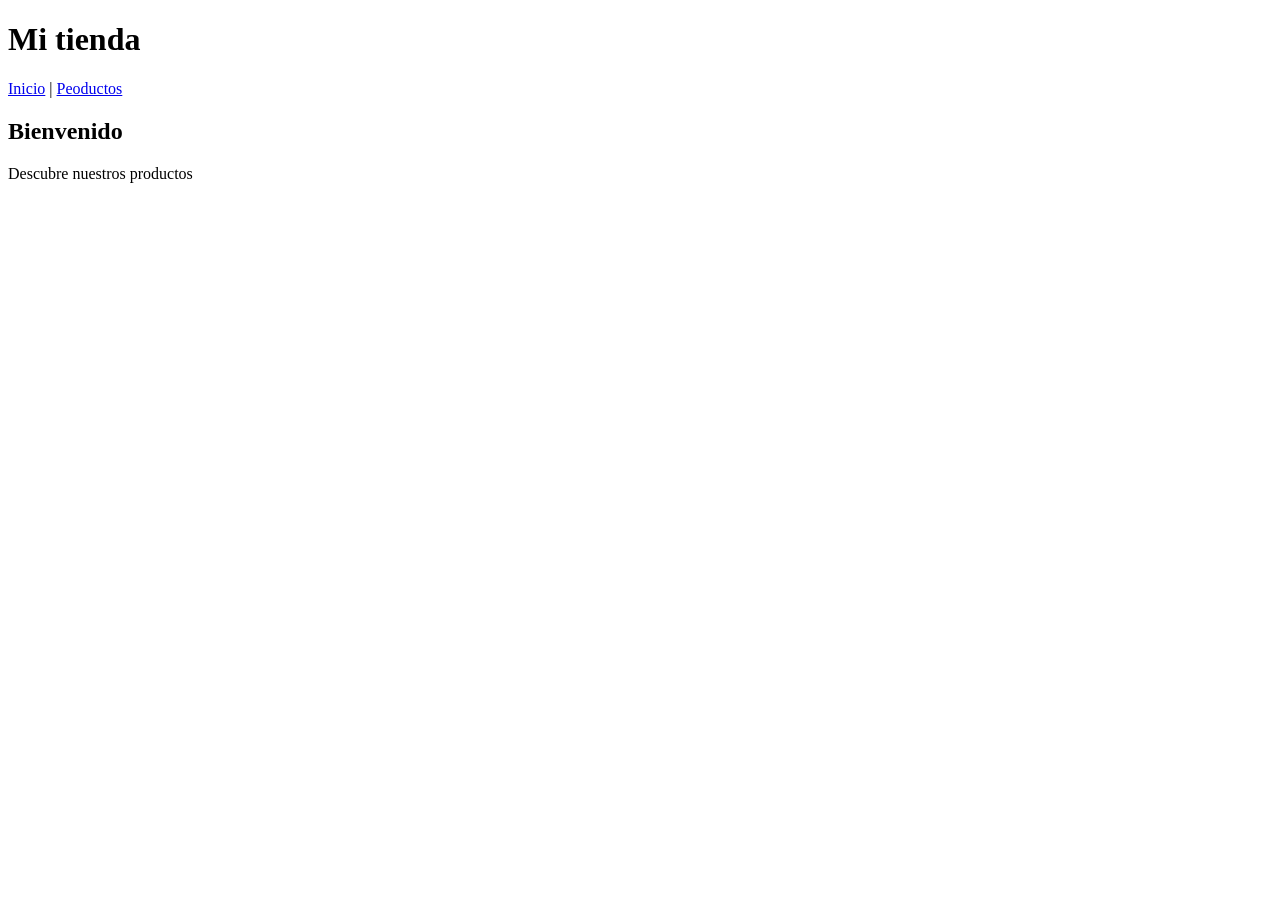
<file: index.html>
<!doctype html>
<html lang="es">
  <head>
    <meta charset="UTF-8" />
    <meta name="viewport" content="width=device-width, initial-scale=1.0" />
    <title>Inicio</title>
  </head>
  <body>
    <header>
      <h1>Mi tienda</h1>
      <nav><a href="#">Inicio</a> | <a href="#">Peoductos</a></nav>
    </header>
    <main>
      <h2>Bienvenido</h2>
      <p>Descubre nuestros productos</p>
    </main>
  </body>
</html>
</file>
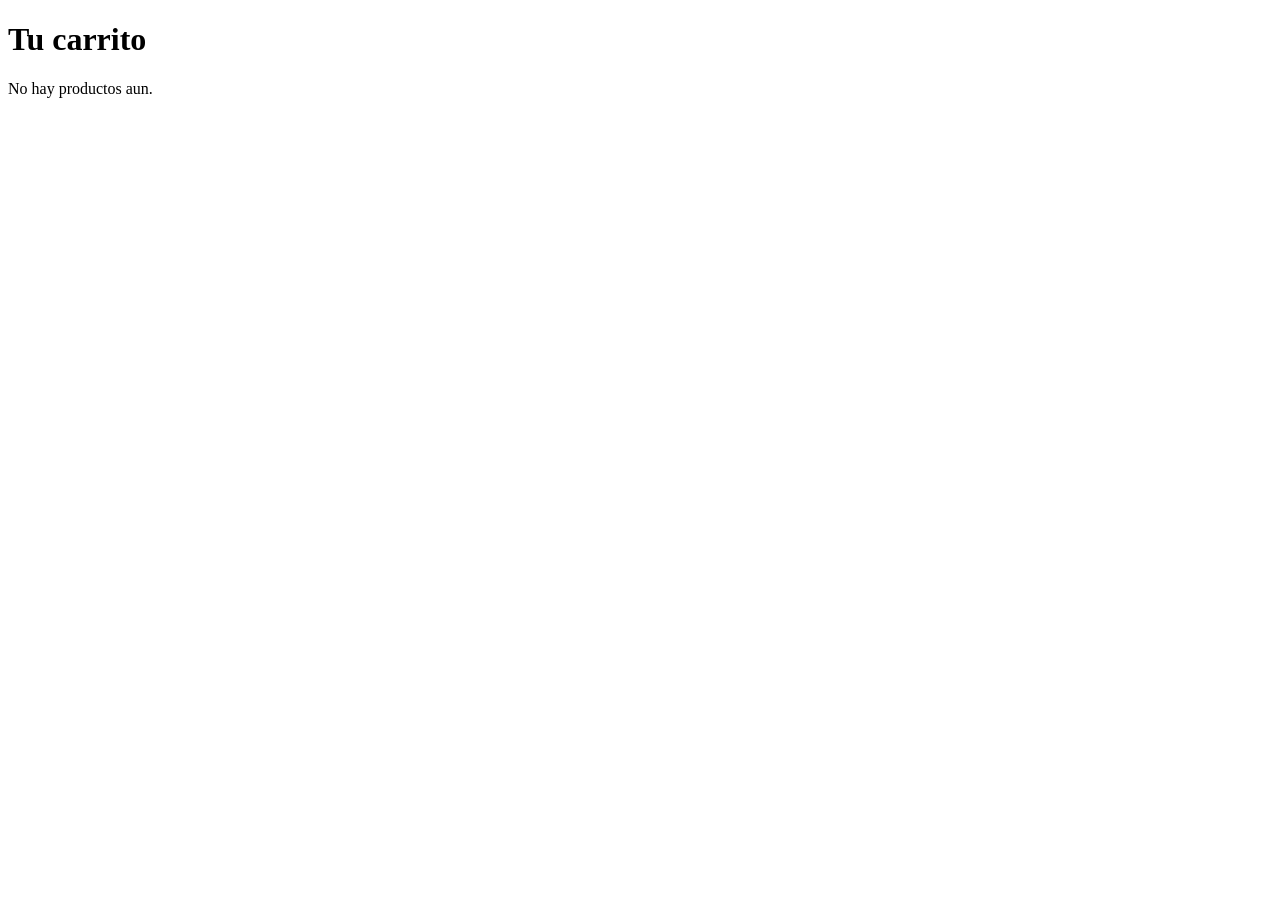
<file: carrito.html>
<!doctype html>
<html lang="es">
  <head id="head">
    <meta charset="UTF-8" />
    <meta name="viewport" content="width=device-width, initial-scale=1.0" />
    <title>Carrito de compra</title>
  </head>
  <body>
    <h1>Tu carrito</h1>
    <p>No hay productos aun.</p>
  </body>
</html>
</file>
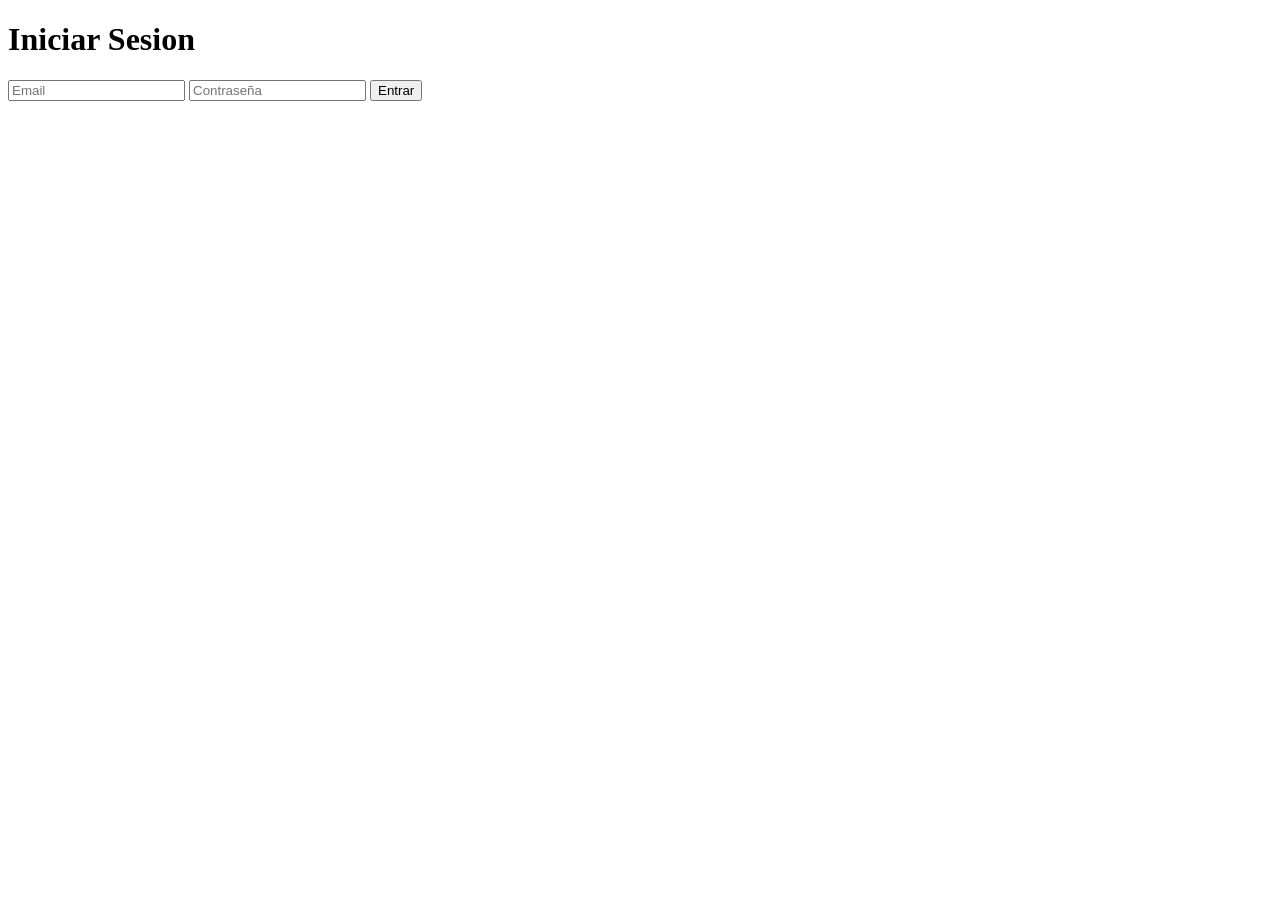
<file: login.html>
<!doctype html>
<html lang="es">
  <head>
    <meta charset="UTF-8" />
    <meta name="viewport" content="width=device-width, initial-scale=1.0" />
    <title>Login</title>
  </head>
  <body>
    <h1>Iniciar Sesion</h1>
    <form action="">
      <input type="email" placeholder="Email" required />
      <input type="password" placeholder="Contraseña" required />
      <button type="submit">Entrar</button>
    </form>
  </body>
</html>
</file>
